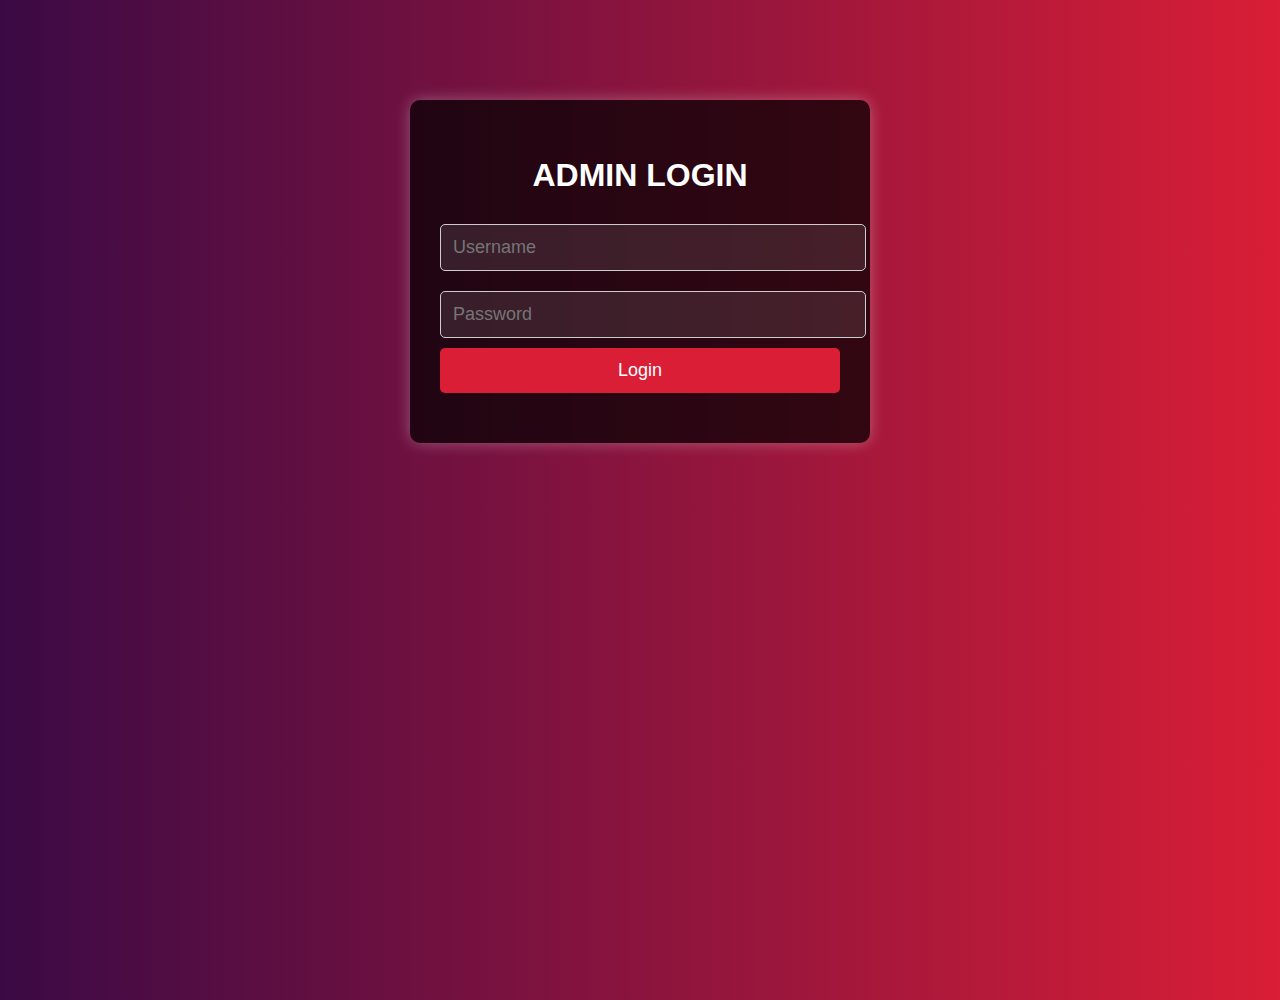
<file: index.html>
<!DOCTYPE html>
<html lang="en">
<head>
    <meta charset="UTF-8">
    <meta name="viewport" content="width=device-width, initial-scale=1.0">
    <title>Admin Login - ElectraHubHD</title>
    <link rel="stylesheet" href="style.css">
    <style>
        body {
            background: linear-gradient(to right, #3b0a45, #d91e36);
            color: white;
            font-family: Arial, sans-serif;
            text-align: center;
            height: 100vh;
            margin: 0;
        }

        .login-container {
            max-width: 400px;
            margin: 100px auto;
            padding: 30px;
            border-radius: 10px;
            background: rgba(0, 0, 0, 0.7);
            box-shadow: 0 0 15px rgba(255, 255, 255, 0.3);
        }

        h2 {
            margin-bottom: 20px;
            font-size: 32px;
            text-transform: uppercase;
        }

        input {
            width: 100%;
            padding: 12px;
            margin: 10px 0;
            border: 1px solid #ccc;
            border-radius: 5px;
            font-size: 18px;
            background: rgba(255, 255, 255, 0.1);
            color: white;
            transition: border-color 0.3s;
        }

        input:focus {
            border-color: #d91e36;
            outline: none;
        }

        .btn {
            display: inline-block;
            padding: 12px 20px;
            background: #d91e36;
            color: white;
            border: none;
            border-radius: 5px;
            font-size: 18px;
            cursor: pointer;
            width: 100%;
            transition: background 0.3s ease;
        }

        .btn:hover {
            background: #b4152d;
        }

        .error {
            color: red;
            margin-top: 10px;
        }
    </style>
</head>
<body>

    <div class="login-container">
        <h2>Admin Login</h2>
        <form id="loginForm">
            <input type="text" id="username" placeholder="Username" required>
            <input type="password" id="password" placeholder="Password" required>
            <button type="submit" class="btn">Login</button>
            <p class="error" id="errorMessage"></p>
        </form>
    </div>

    <script>
        document.getElementById('loginForm').addEventListener('submit', function(e) {
            e.preventDefault();

            // Get username and password from input fields
            const username = document.getElementById('username').value;
            const password = document.getElementById('password').value;

            // Admin credentials
            const adminUsername = 'Electra';
            const adminPassword = 'admin@365';

            // Check if username and password match
            if (username === adminUsername && password === adminPassword) {
                // Redirect to dashboard if credentials are correct
                window.location.href = 'dashboard.html';
            } else {
                // Display error message if credentials are incorrect
                document.getElementById('errorMessage').textContent = 'Invalid username or password!';
            }
        });
    </script>

</body>
</html>
</file>
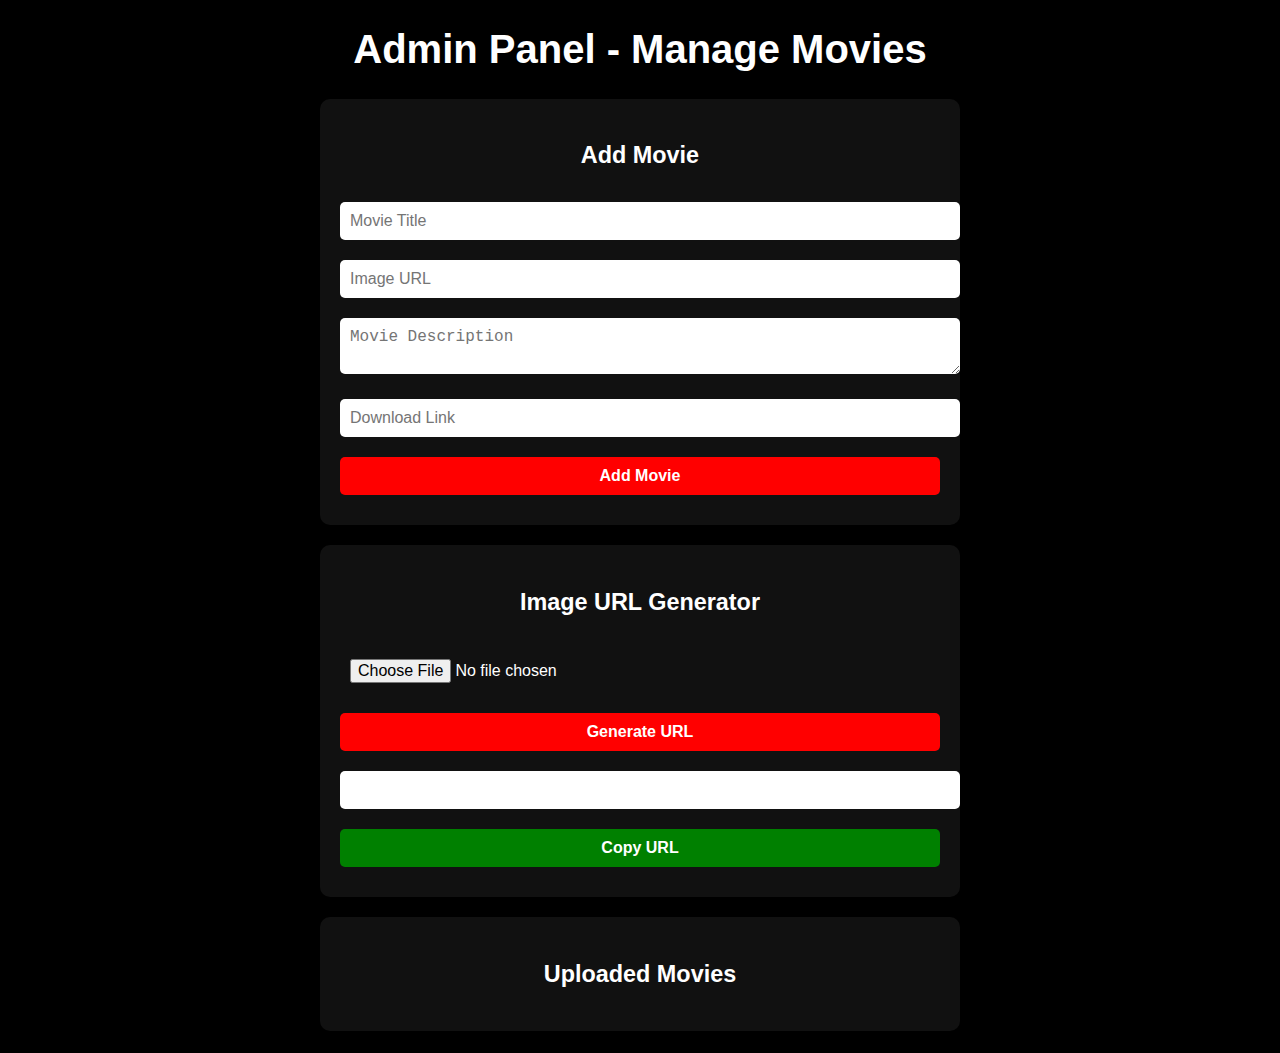
<file: admin.html>
<!DOCTYPE html>
<html lang="en">
<head>
    <meta charset="UTF-8">
    <meta name="viewport" content="width=device-width, initial-scale=1.0">
    <title>Admin Panel - ElectraHubHD</title>
    <link rel="stylesheet" href="style.css">
    <style>
        body {
            background-color: #000;
            color: white;
            font-family: Arial, sans-serif;
            text-align: center;
        }

        .container {
            max-width: 600px;
            margin: 20px auto;
            padding: 20px;
            background: #111;
            border-radius: 10px;
        }

        input, textarea, button {
            width: 100%;
            padding: 10px;
            margin: 10px 0;
            border-radius: 5px;
            border: none;
            font-size: 16px;
        }

        button {
            cursor: pointer;
            background: red;
            color: white;
            font-weight: bold;
        }

        #moviesList {
            margin-top: 20px;
        }

        .movie-item {
            background: #222;
            padding: 10px;
            margin: 10px 0;
            border-radius: 5px;
        }

        .delete-btn {
            background: darkred;
            margin-top: 10px;
        }
        
        .copy-btn {
            background: green;
        }
    </style>
</head>
<body>

    <h1>Admin Panel - Manage Movies</h1>

    <div class="container">
        <h3>Add Movie</h3>
        <input type="text" id="title" placeholder="Movie Title">
        <input type="text" id="imageURL" placeholder="Image URL">
        <textarea id="description" placeholder="Movie Description"></textarea>
        <input type="text" id="downloadLink" placeholder="Download Link">
        <button onclick="addMovie()">Add Movie</button>
    </div>

    <div class="container">
        <h3>Image URL Generator</h3>
        <input type="file" id="imageUpload">
        <button onclick="uploadImage()">Generate URL</button>
        <input type="text" id="generatedURL" readonly>
        <button class="copy-btn" onclick="copyImageURL()">Copy URL</button>
    </div>

    <div class="container">
        <h3>Uploaded Movies</h3>
        <div id="moviesList"></div>
    </div>

    <script>
        document.addEventListener("DOMContentLoaded", loadMovies);

        function addMovie() {
            let title = document.getElementById("title").value;
            let image = document.getElementById("imageURL").value;
            let description = document.getElementById("description").value;
            let downloadLink = document.getElementById("downloadLink").value;

            if (title && image && description) {
                let movies = JSON.parse(localStorage.getItem("movies")) || [];
                movies.push({ title, image, description, downloadLink });
                localStorage.setItem("movies", JSON.stringify(movies));
                loadMovies();
                alert("Movie added successfully!");
            } else {
                alert("Please fill all fields!");
            }
        }

        function loadMovies() {
            let moviesList = document.getElementById("moviesList");
            moviesList.innerHTML = "";
            let movies = JSON.parse(localStorage.getItem("movies")) || [];

            movies.forEach((movie, index) => {
                let movieItem = document.createElement("div");
                movieItem.classList.add("movie-item");
                movieItem.innerHTML = `
                    <h4>${movie.title}</h4>
                    <img src="${movie.image}" width="100" alt="Movie Image">
                    <p>${movie.description}</p>
                    <a href="${movie.downloadLink}" target="_blank">Download Link</a>
                    <button class="delete-btn" onclick="deleteMovie(${index})">Delete</button>
                `;
                moviesList.appendChild(movieItem);
            });
        }

        function deleteMovie(index) {
            let movies = JSON.parse(localStorage.getItem("movies")) || [];
            movies.splice(index, 1);
            localStorage.setItem("movies", JSON.stringify(movies));
            loadMovies();
        }

        function uploadImage() {
            let fileInput = document.getElementById("imageUpload").files[0];

            if (fileInput) {
                let reader = new FileReader();
                reader.onload = function (event) {
                    let imageUrl = event.target.result;
                    document.getElementById("generatedURL").value = imageUrl;
                };
                reader.readAsDataURL(fileInput);
            } else {
                alert("Please select an image first!");
            }
        }

        function copyImageURL() {
            let copyText = document.getElementById("generatedURL");
            copyText.select();
            document.execCommand("copy");
            alert("URL copied to clipboard!");
        }
    </script>

</body>
</html>
</file>
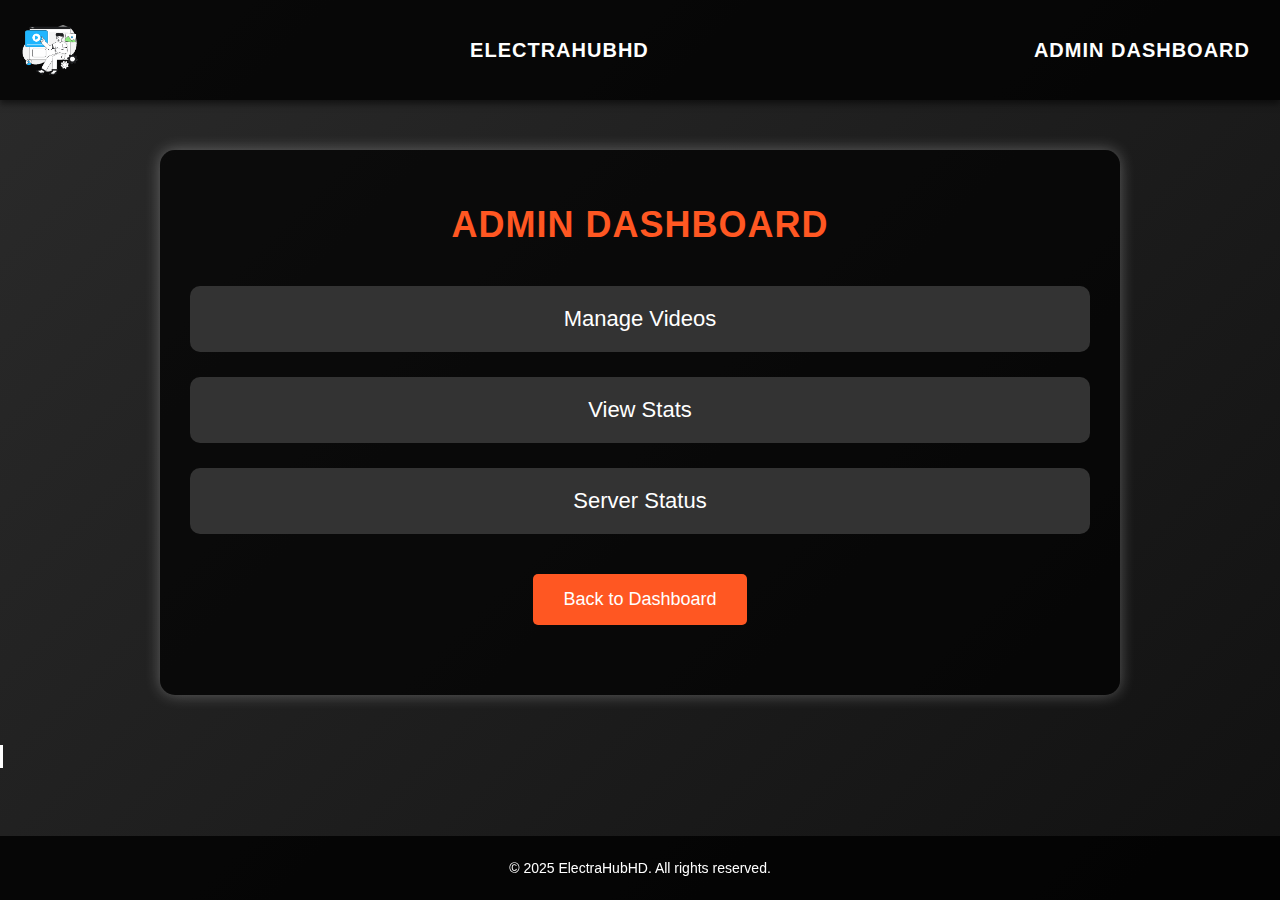
<file: dashboard.html>
<!DOCTYPE html>
<html lang="en">
<head>
    <meta charset="UTF-8">
    <meta name="viewport" content="width=device-width, initial-scale=1.0">
    <title>Admin Dashboard - ElectraHubHD</title>
    <link rel="stylesheet" href="style.css">
    <style>
        body {
            background: linear-gradient(135deg, #2b2b2b, #111);
            color: white;
            font-family: 'Roboto', sans-serif;
            margin: 0;
            padding: 0;
            height: 100vh;
        }

        .navbar {
            display: flex;
            justify-content: space-between;
            align-items: center;
            padding: 20px;
            background: rgba(0, 0, 0, 0.8);
            box-shadow: 0 4px 6px rgba(0, 0, 0, 0.5);
            position: sticky;
            top: 0;
            z-index: 10;
        }

        .navbar img {
            width: 60px; /* Adjust GIF size */
            border-radius: 5px;
            margin-right: 15px;
        }

        .navbar a {
            color: white;
            text-decoration: none;
            font-size: 20px;
            font-weight: bold;
            letter-spacing: 1px;
            text-transform: uppercase;
            padding: 10px;
        }

        .navbar a:hover {
            color: #ff5722;
            text-decoration: underline;
        }

        .container {
            max-width: 900px;
            margin: 50px auto;
            padding: 30px;
            border-radius: 15px;
            background: rgba(0, 0, 0, 0.7);
            box-shadow: 0 0 15px rgba(255, 255, 255, 0.3);
        }

        h1 {
            font-size: 36px;
            color: #ff5722;
            text-align: center;
            margin-bottom: 40px;
            font-weight: 700;
            text-transform: uppercase;
            letter-spacing: 1px;
        }

        .option {
            background-color: #333;
            padding: 20px;
            margin-bottom: 25px;
            border-radius: 10px;
            font-size: 22px;
            text-align: center;
            cursor: pointer;
            color: #fff;
            transition: background-color 0.3s ease, transform 0.3s ease;
        }

        .option:hover {
            background-color: #ff5722;
            transform: translateY(-5px);
        }

        .back-button {
            margin-top: 40px;
            padding: 15px 30px;
            font-size: 18px;
            background-color: #ff5722;
            color: white;
            border: none;
            border-radius: 5px;
            cursor: pointer;
            display: block;
            margin: 40px auto;
            transition: background-color 0.3s ease;
        }

        .back-button:hover {
            background-color: #e64a19;
        }

        footer {
            position: fixed;
            bottom: 0;
            width: 100%;
            background: rgba(0, 0, 0, 0.8);
            padding: 10px 0;
            text-align: center;
            color: white;
            font-size: 14px;
        }
    </style>
</head>
<body>

    <!-- Navbar -->
    <div class="navbar">
        <img src="logo.gif" alt="ElectraHubHD Logo"> <!-- Replace with your GIF path -->
        <a href="index.html">ElectraHubHD</a>
        <a href="dashboard.html">Admin Dashboard</a>
    </div>

    <!-- Container -->
    <div class="container">
        <h1>Admin Dashboard</h1>

        <!-- Options Section -->
        <div class="option" onclick="window.location.href='admin.html'">
            Manage Videos
        </div>
        <div class="option" onclick="window.location.href='stats.html'">
            View Stats
        </div>
        <div class="option" onclick="window.location.href='serverStatus.html'">
            Server Status
        </div>

        <!-- Back to Dashboard Button -->
        <button class="back-button" onclick="window.location.href='dashboard.html'">Back to Dashboard</button>
    </div>
    
    <div class="typing-animation">
  Welcome To Admin Dashboard By Mayuk'.Dev
    </div>

    <!-- Footer -->
    <footer>
        <p>&copy; 2025 ElectraHubHD. All rights reserved.</p>
    </footer>

</body>
</html>
</file>
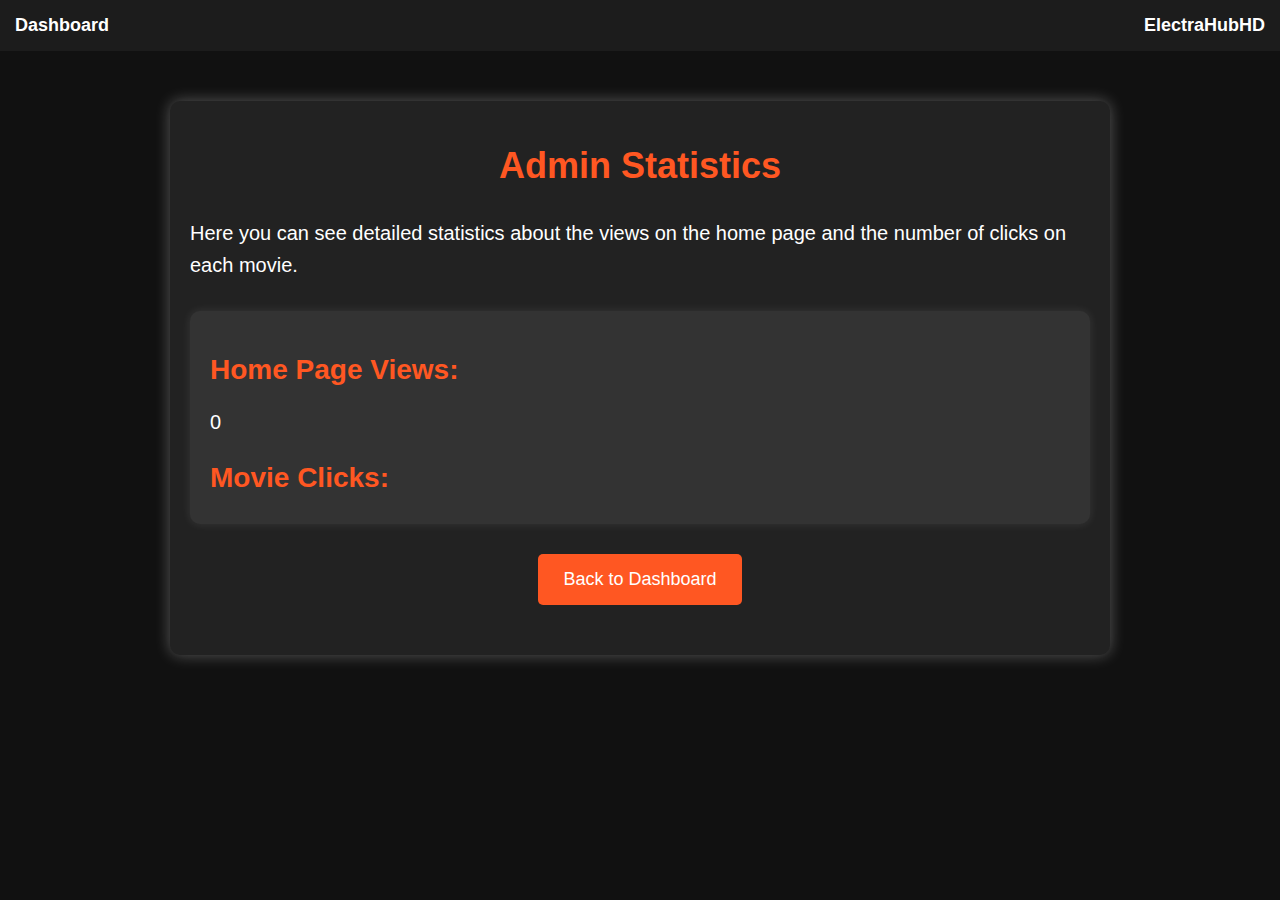
<file: stats.html>
<!DOCTYPE html>
<html lang="en">
<head>
    <meta charset="UTF-8">
    <meta name="viewport" content="width=device-width, initial-scale=1.0">
    <title>Statistics - ElectraHubHD</title>
    <link rel="stylesheet" href="style.css">
    <style>
        body {
            background-color: #111;
            color: white;
            font-family: Arial, sans-serif;
            margin: 0;
            padding: 0;
        }

        .navbar {
            display: flex;
            justify-content: space-between;
            padding: 15px;
            background: #1c1c1c;
        }

        .navbar a {
            color: white;
            text-decoration: none;
            font-size: 18px;
            font-weight: bold;
        }

        .container {
            max-width: 900px;
            margin: 50px auto;
            padding: 20px;
            border-radius: 10px;
            background: #222;
            box-shadow: 0 0 15px rgba(255, 255, 255, 0.3);
        }

        h1 {
            font-size: 36px;
            margin-bottom: 30px;
            color: #ff5722;
            text-align: center;
        }

        h2 {
            font-size: 28px;
            color: #ff5722;
            margin-bottom: 10px;
        }

        p {
            font-size: 20px;
            line-height: 1.6;
        }

        .stats {
            margin-top: 30px;
            background: #333;
            padding: 20px;
            border-radius: 10px;
            box-shadow: 0 0 10px rgba(255, 255, 255, 0.1);
        }

        .stats ul {
            list-style: none;
            padding: 0;
        }

        .stats li {
            font-size: 18px;
            margin: 15px 0;
            background: #444;
            padding: 10px;
            border-radius: 5px;
        }

        .back-button {
            margin-top: 30px;
            padding: 15px 25px;
            font-size: 18px;
            background-color: #ff5722;
            color: white;
            border: none;
            border-radius: 5px;
            cursor: pointer;
            display: block;
            margin: 30px auto;
        }

        .back-button:hover {
            background-color: #e64a19;
        }
    </style>
</head>
<body>

    <!-- Navbar -->
    <div class="navbar">
        <a href="dashboard.html">Dashboard</a>
        <a href="index.html">ElectraHubHD</a>
    </div>

    <!-- Container -->
    <div class="container">
        <h1>Admin Statistics</h1>
        <p>Here you can see detailed statistics about the views on the home page and the number of clicks on each movie.</p>

        <!-- Stats Section -->
        <div class="stats">
            <h2>Home Page Views:</h2>
            <p id="homePageViews">Loading...</p>

            <h2>Movie Clicks:</h2>
            <div id="movieClicks">Loading...</div>
        </div>

        <!-- Back to Dashboard Button -->
        <button class="back-button" onclick="window.location.href='dashboard.html'">Back to Dashboard</button>
    </div>

    <script>
        document.addEventListener("DOMContentLoaded", function () {
            // Get and display home page views
            const homePageViews = localStorage.getItem("homePageViews");
            document.getElementById("homePageViews").textContent = homePageViews ? homePageViews : "0";

            // Get and display individual movie clicks
            const movieClicks = [];
            let movies = JSON.parse(localStorage.getItem("movies")) || [];
            movies.forEach(movie => {
                let movieClickCount = localStorage.getItem(movie.id);
                movieClicks.push(`${movie.title}: ${movieClickCount ? movieClickCount : 0} clicks`);
            });

            // Display movie clicks on the page
            document.getElementById("movieClicks").innerHTML = movieClicks.join("<br>");
        });
    </script>

</body>
</html>
</file>
<file: style.css>
body {
    font-size: 15pt;
}
.option {
    background-color: #333;
    padding: 20px;
    margin-bottom: 25px;
    border-radius: 10px;
    font-size: 22px;
    text-align: center;
    cursor: pointer;
    color: #fff;
    transition: background-color 0.3s ease, transform 0.3s ease;
}

.option:hover {
    background-color: #ff5722;
    transform: translateY(-5px);
}
.navbar {
    background: rgba(0, 0, 0, 0.8);
}

.navbar a:hover {
    color: #ff5722;
}
footer {
    position: fixed;
    bottom: 0;
    width: 100%;
    background: rgba(0, 0, 0, 0.8);
}
.back-button:hover {
    background-color: #e64a19;
}


.typing-animation {
    font-size: 20px;
    font-weight: bold;
    color: white;
    text-align: center;
    margin-top: 30px;
    white-space: nowrap; /* Prevents text from wrapping */
    overflow: hidden; /* Hides the part of the text that hasn't been typed yet */
    border-right: 3px solid white; /* Creates the cursor effect */
    width: 0;
    animation: typing 4s steps(40) 1s infinite, blinkCaret 0.75s step-end infinite;
}

/* Typing animation */
@keyframes typing {
    from {
        width: 0;
    }
    to {
        width: 100%;
    }
}

/* Blinking cursor effect */
@keyframes blinkCaret {
    50% {
        border-color: transparent;
    }
}
</file>
